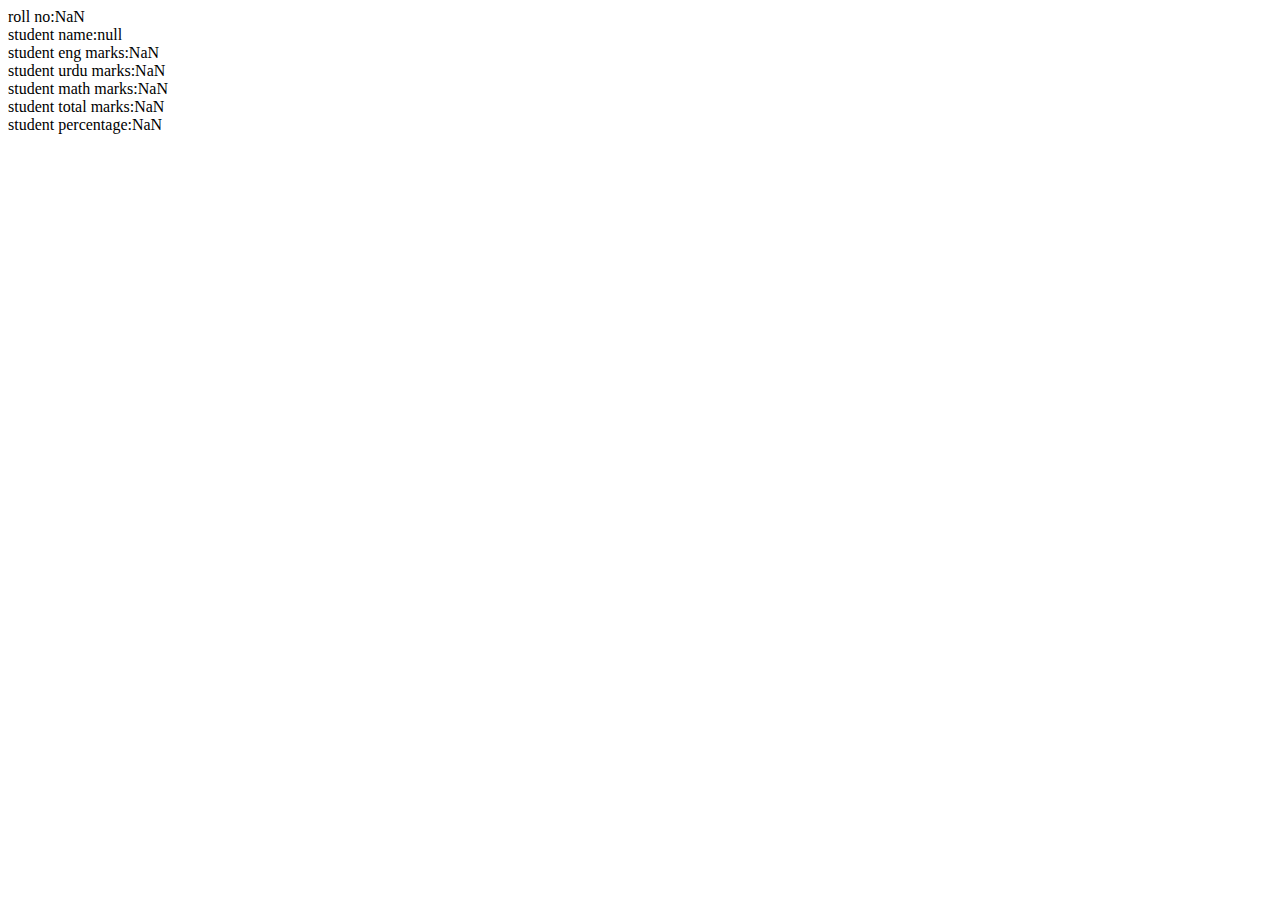
<file: index.html>
<!DOCTYPE html>
<html lang="en">
<head>
    <meta charset="UTF-8">
    <meta name="viewport" content="width=device-width, initial-scale=1.0">
    <title>Document</title>
</head>
<body>
    <script>
        var rollno =parseInt(prompt("enter your roll no"));
        var name =prompt("enter your name");
        var eng =parseInt(prompt("enter your eng num"));
        var urdu =parseInt(prompt("enter your urdu num"));
        var math =parseInt(prompt("enter your math"));
        var total =eng+urdu+math;
        var per =total/300*100;
        document.write("roll no:"+rollno+"<br>");
        document.write("student  name:"+name+"<br>");
        document.write("student eng marks:"+eng+"<br>");
        document.write("student urdu marks:"+urdu+"<br>");
        document.write("student math marks:"+math+"<br>");
        document.write("student total marks:"+total+"<br>");
        document.write("student percentage:"+per+"<br>");
    //    if (per>80){
    //     document.write("student grade is A+");
    //    }
    //   else if (per>70){
    //     document.write("student grade is A");
    //    }
    //   else if(per>60){
    //     document.write("student grade is b");
    //    }
    //    else if (per>50){
    //     document.write("student grade is c");
    //    }
    //    else if (per>40){
    //     document.write("student grade is d");
    //    }
    //    else if (per>30){
    //     document.write("student grade is e");
    //    }
    //    else{
    //     document.write("fail");
    //    }

    </script>
</body>
</html>
</file>
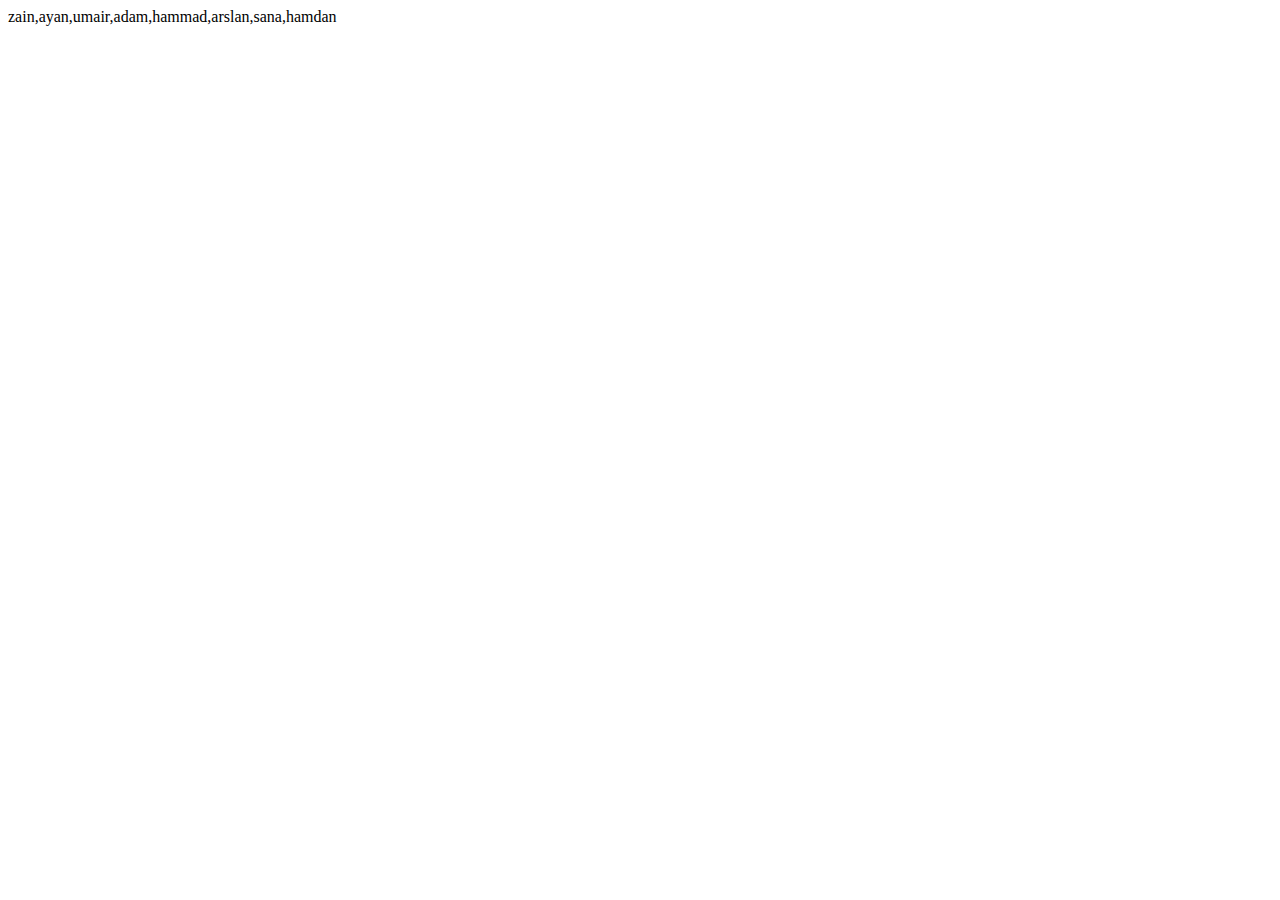
<file: arryamethods.html>
<!DOCTYPE html>
<html lang="en">
<head>
    <meta charset="UTF-8">
    <meta name="viewport" content="width=device-width, initial-scale=1.0">
    <title>Document</title>
</head>
<body>
    <script>
    // //   pop is used to delet last Array of Element
    //   var a =["hammad","arslan","sana","hamdan"]
    //   a.pop()
    //   document.write(a+"<br>")

    // //   push is used add Element of arry
    //   var a =["hammad","arslan","sana","hamdan"]
    //   a.push("salaar")
    //   document.write(a+"<br>")
        

    // //   The reverse() method returns reference to the original array, so mutating the returned array will mutate the original array as well. js. const numbers = [3, 2, 4, 1, 5]; const reversed = numbers. reverse(); // numbers and reversed are both in reversed order [hamdan,sana,arslan,hammad] reverse
    //   var a =["hammad","arslan","sana","hamdan"]
    //   a.reverse()
    //   document.write(a+"<br>")
      
    //   var a =["hammad","arslan","sana","hamdan"]
    //   a.short()
    //   document.write(a+"<br>")
    // // The shift() method removes the first item of an array
    //   var a =["hammad","arslan","sana","hamdan"]
    //   a.shift()
    //   document.write(a+"<br>")

    // //   The unshift() method adds new elements to the beginning of an array.
    //   var a =["hammad","arslan","sana","hamdan"]
    //   a.unshift("areeb")
    //   document.write(a+"<br>")


      var a =["hammad","arslan","sana","hamdan"]
      var b =["zain","ayan","umair","adam"]
        var c = b. concat(a);
      document.write(c+"<br>");

    </script>
</body>
</html>
</file>
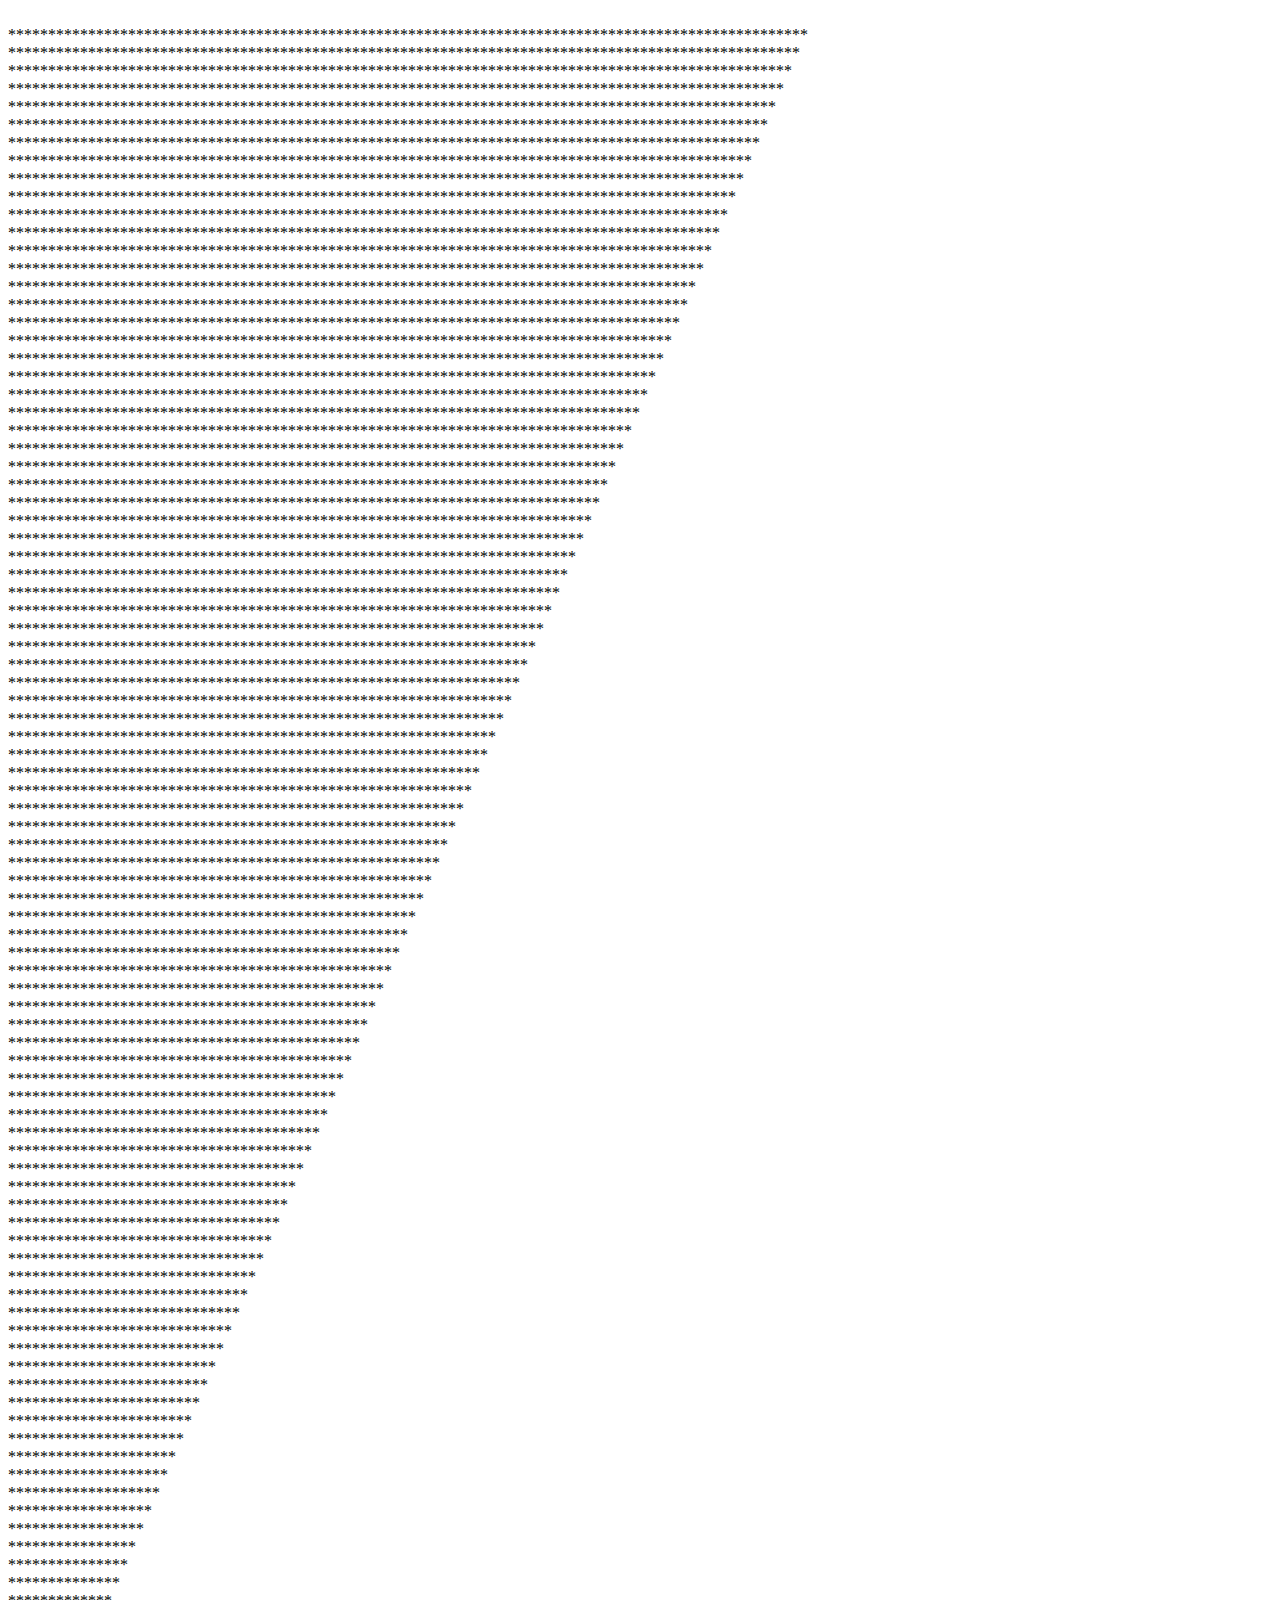
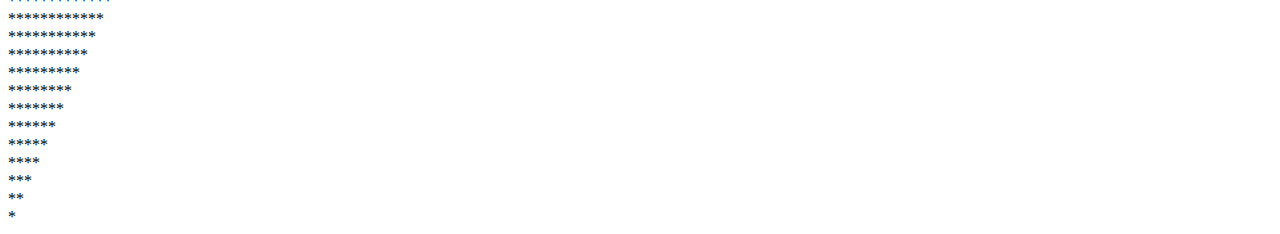
<file: forloop.html>
<!DOCTYPE html>
<html lang="en">
<head>
    <meta charset="UTF-8">
    <meta name="viewport" content="width=device-width, initial-scale=1.0">
    <title>Document</title>
   
</head>
<body>
    <script>
        // for(var a = 1; a<=10;a++){
        //  document.write("hello world"+"<br>")
        // }
                 
        //  for(var a=1;a<=5;a++){
        //      document.write("<br>")
           
        //    for (var b=a;b<=5;b++){
        //     document.write("*")
        //    }
        // }
        // for(var a=1;a<=5;a++){
        //      document.write("<br>")
           
        //    for (var b=a;b<=5;b++){
        //     document.write("*")
        //    }
        // }
                     
        for(var i=1;i<=100;i++){
             document.write("<br>")
           
           for (var j=100;j>=i;j--){
            document.write("*")
           }
        }
    </script>
</body>
</html>
</file>
